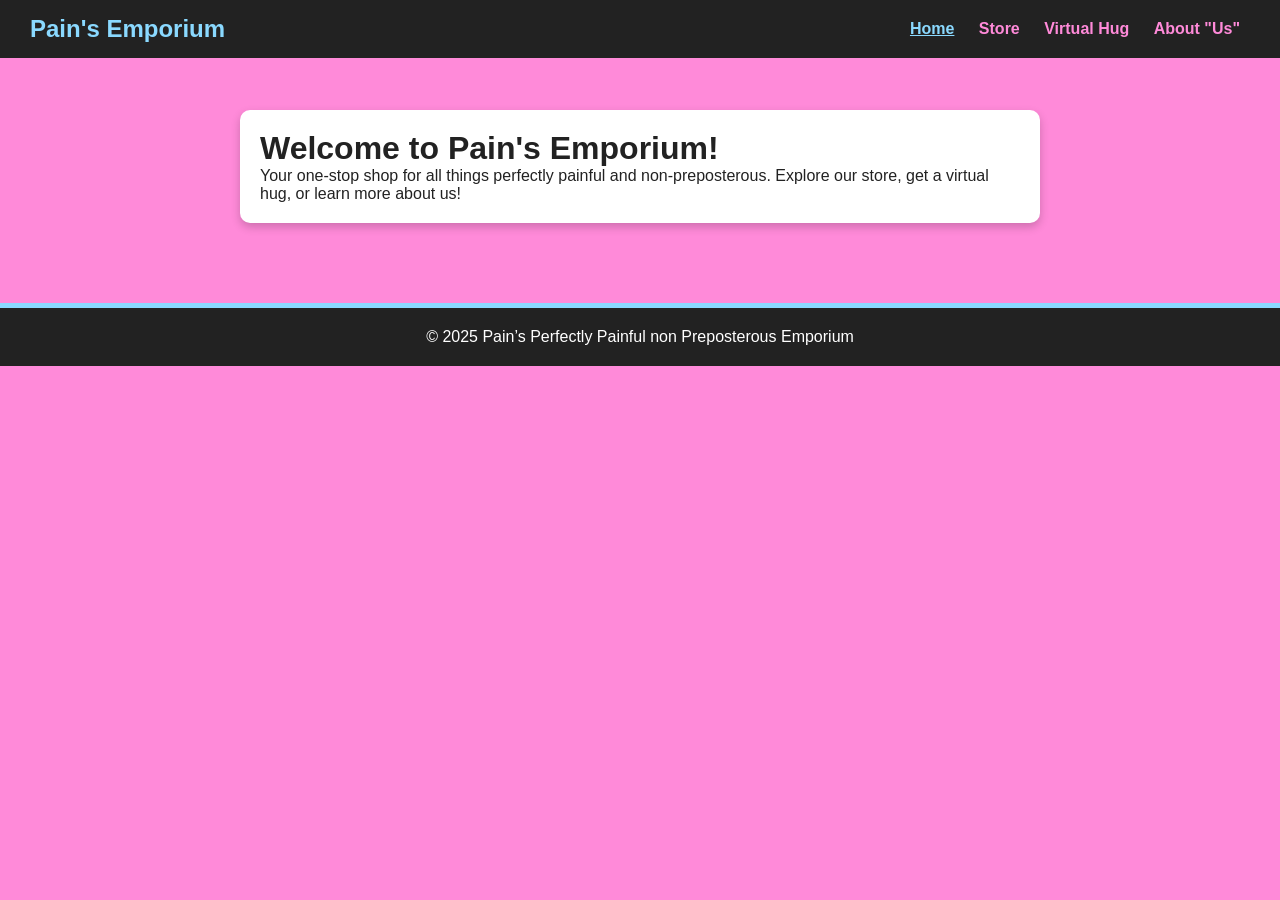
<file: index.html>
<!DOCTYPE html>
<html lang="en">
<head>
  <meta charset="UTF-8" />
  <meta name="viewport" content="width=device-width, initial-scale=1.0" />
  <title>Pain's Perfectly Painful non Preposterous Emporium</title>
  <link rel="stylesheet" href="style.css" />
  <script src="script.js" defer></script>
</head>
<body>
  <header>
    <h1>Pain's Emporium</h1>
    <nav>
      <a href="index.html">Home</a>
      <a href="store.html">Store</a>
      <a href="hug.html">Virtual Hug</a>
      <a href="about.html">About "Us"</a>
    </nav>
  </header>

  <main>
    <h1>Welcome to Pain's Emporium!</h1>
    <p>
        Your one-stop shop for all things perfectly painful and non-preposterous.
        Explore our store, get a virtual hug, or learn more about us!
    </p>
  </main>

  <footer>
    © 2025 Pain’s Perfectly Painful non Preposterous Emporium
  </footer>
</body>
</html>
</file>
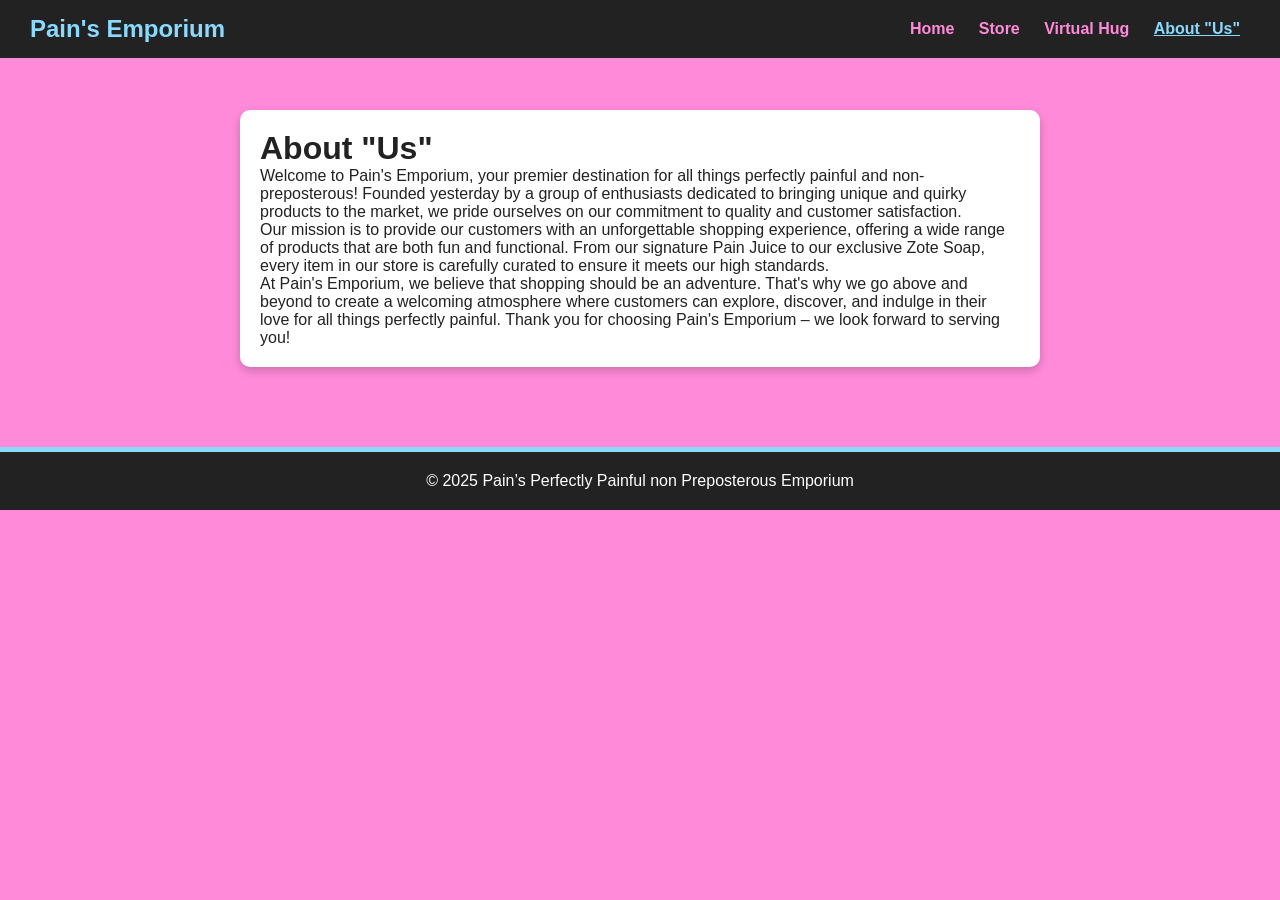
<file: about.html>
<!DOCTYPE html>
<html lang="en">
<head>
  <meta charset="UTF-8" />
  <meta name="viewport" content="width=device-width, initial-scale=1.0" />
  <title>About Us | Pain's Emporium</title>
  <link rel="stylesheet" href="style.css" />
  <script src="script.js" defer></script>
</head>
<body>
  <header>
    <h1>Pain's Emporium</h1>
    <nav>
      <a href="index.html">Home</a>
      <a href="store.html">Store</a>
      <a href="hug.html">Virtual Hug</a>
      <a href="about.html">About "Us"</a>
    </nav>
  </header>

  <main>
    <h1>About "Us"</h1>
    <p>
      Welcome to Pain's Emporium, your premier destination for all things perfectly painful and non-preposterous! Founded yesterday by a group of enthusiasts dedicated to bringing unique and quirky products to the market, we pride ourselves on our commitment to quality and customer satisfaction.
    </p>
    <p>
      Our mission is to provide our customers with an unforgettable shopping experience, offering a wide range of products that are both fun and functional. From our signature Pain Juice to our exclusive Zote Soap, every item in our store is carefully curated to ensure it meets our high standards.
    </p>
    <p>
      At Pain's Emporium, we believe that shopping should be an adventure. That's why we go above and beyond to create a welcoming atmosphere where customers can explore, discover, and indulge in their love for all things perfectly painful. Thank you for choosing Pain's Emporium – we look forward to serving you!
    </p>
  </main>

  <footer>
    © 2025 Pain’s Perfectly Painful non Preposterous Emporium
  </footer>
</body>
</html>
</file>
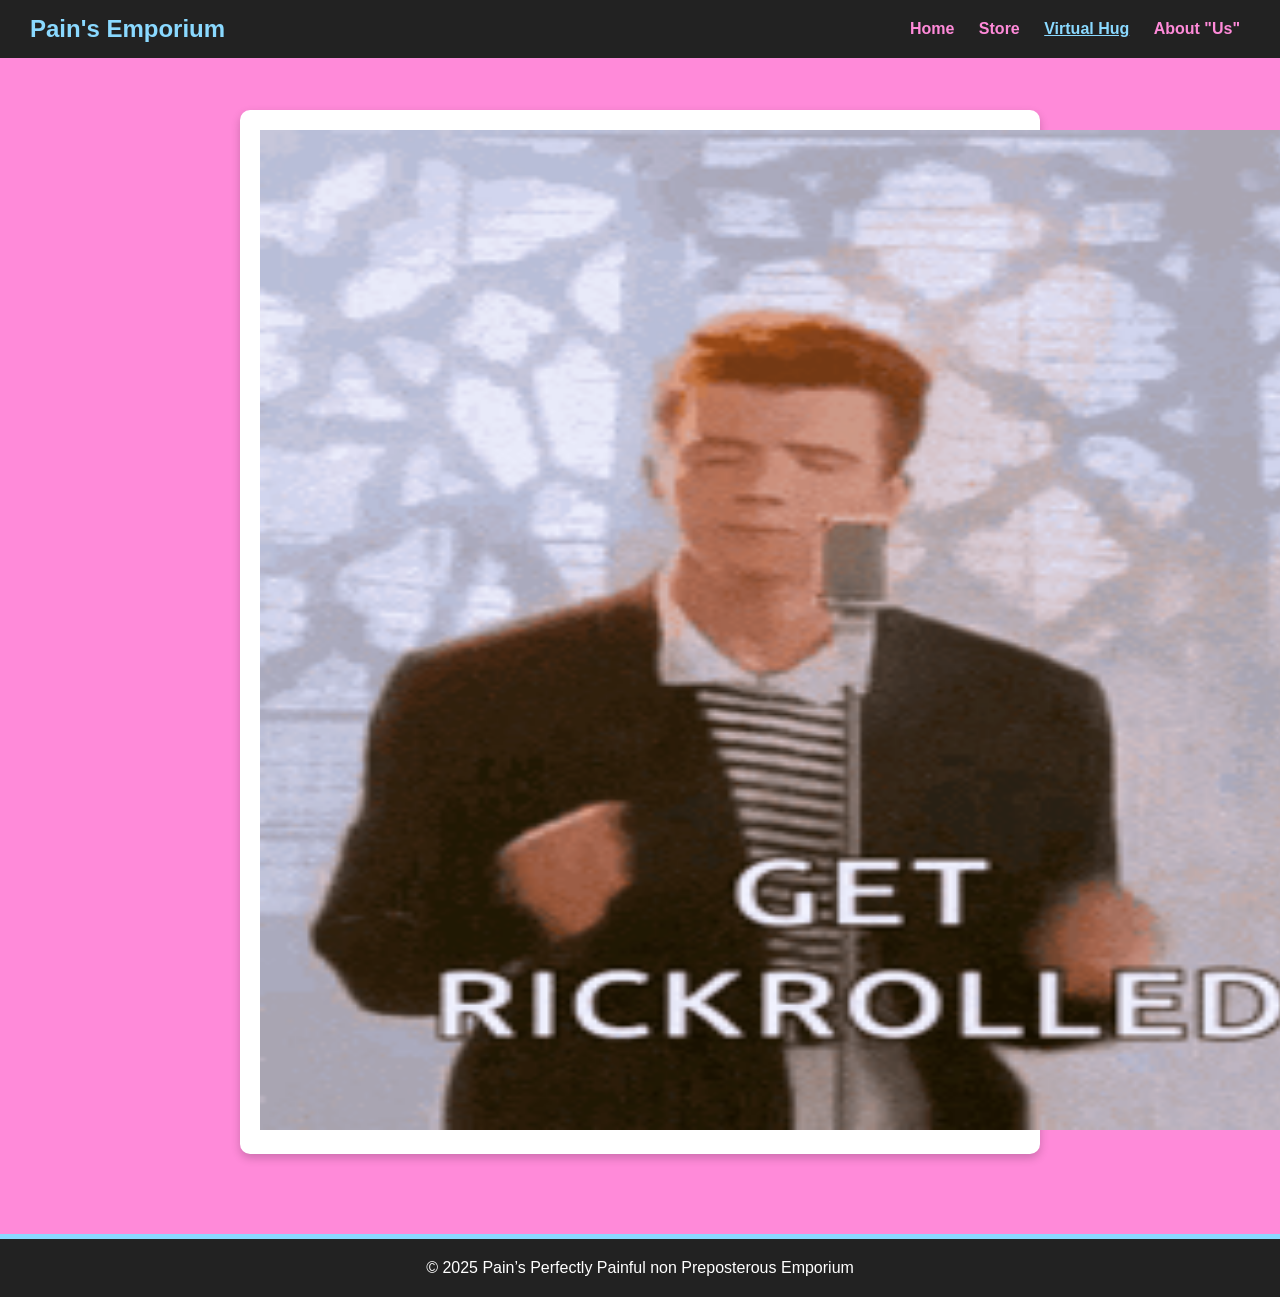
<file: hug.html>
<!DOCTYPE html>
<html lang="en">
<head>
  <meta charset="UTF-8" />
  <meta name="viewport" content="width=device-width, initial-scale=1.0" />
  <title>Virtual Hug | Pain's Emporium</title>
  <link rel="stylesheet" href="style.css" />
  <script src="script.js" defer></script>
</head>
<body>
  <header>
    <h1>Pain's Emporium</h1>
    <nav>
      <a href="index.html">Home</a>
      <a href="store.html">Store</a>
      <a href="hug.html">Virtual Hug</a>
      <a href="about.html">About "Us"</a>
    </nav>
  </header>

  <main>
    <img src="rickrole.gif" class="rickrole"></img>
  </main>

  <footer>
    © 2025 Pain’s Perfectly Painful non Preposterous Emporium
  </footer>
</body>
</html>
</file>
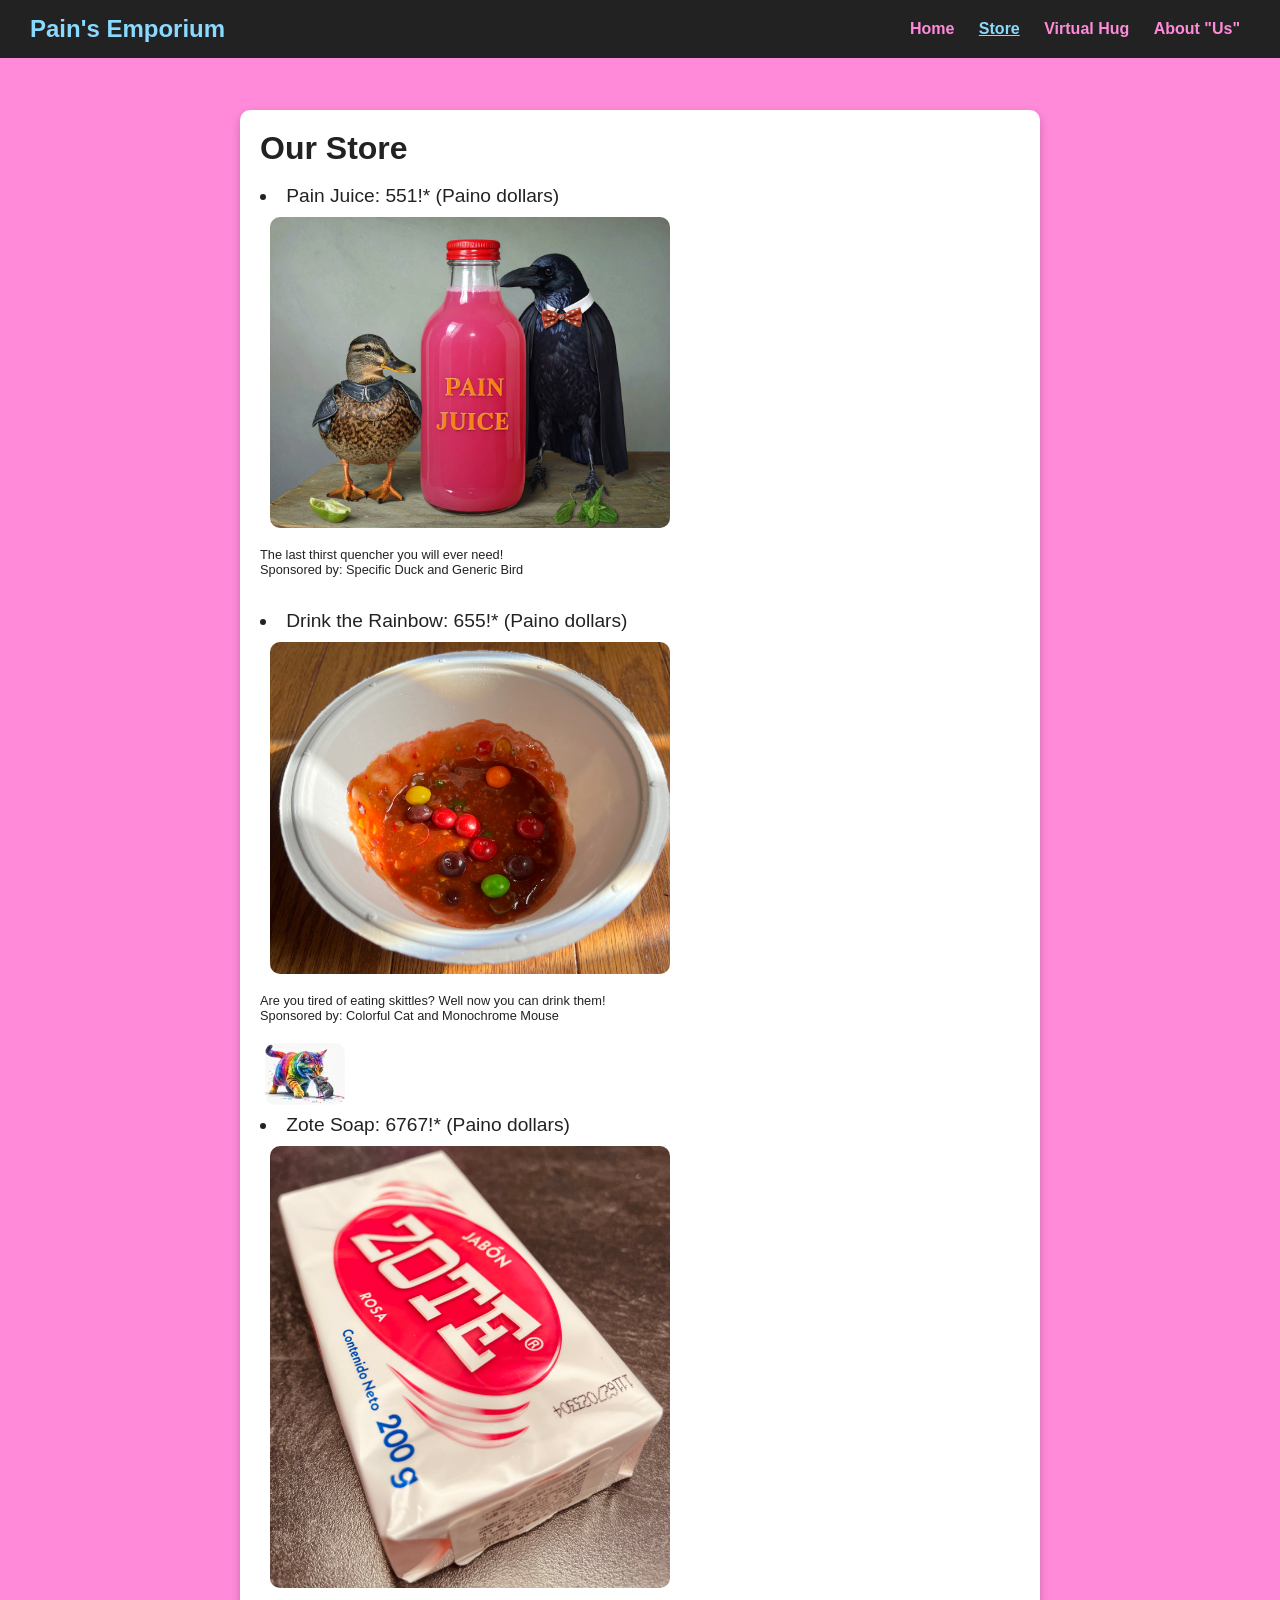
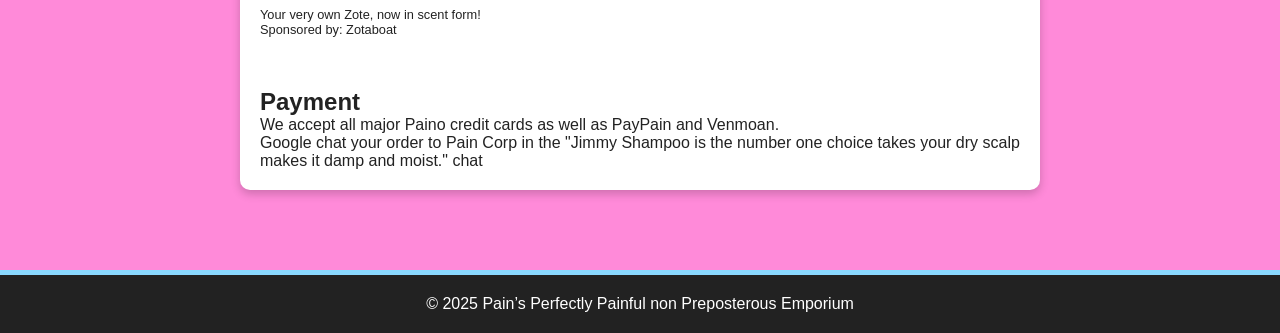
<file: store.html>
<!DOCTYPE html>
<html lang="en">
<head>
    <meta charset="UTF-8" />
    <meta name="viewport" content="width=device-width, initial-scale=1.0" />
    <title>Store | Pain's Emporium</title>
    <link rel="stylesheet" href="style.css" />
    <script src="script.js" defer></script>
</head>
<body>
    <header>
    <h1>Pain's Emporium</h1>
    <nav>
        <a href="index.html">Home</a>
        <a href="store.html">Store</a>
        <a href="hug.html">Virtual Hug</a>
        <a href="about.html">About "Us"</a>
    </nav>
    </header>

    <main>
    <h1>Our Store</h1>
    <list>
        <li>Pain Juice: 551!* (Paino dollars)</li>
            <img class="store" src="painjuice.jpg"></img>
            <p>The last thirst quencher you will ever need!<br>Sponsored by: Specific Duck and Generic Bird</p>
            <br>
        <li>Drink the Rainbow: 655!* (Paino dollars)</li>
            <img class="store" src="drinktherainbow.jpeg"></img>
            <p>Are you tired of eating skittles? Well now you can drink them!<br>Sponsored by: Colorful Cat and Monochrome Mouse</p>
            <img class="sponsor" src="catmouse.jpg"></img>
            <br>
        <li>Zote Soap: 6767!* (Paino dollars)</li>
            <img class="store" src="zotesoap.jpeg"></img>
            <p>Your very own Zote, now in scent form!<br>Sponsored by: Zotaboat</p>
            <br>
    </list>
    <br>
    <h2>Payment</h2>
    <p>We accept all major Paino credit cards as well as PayPain and Venmoan.<br>Google chat your order to Pain Corp in the "Jimmy Shampoo is the number one choice takes your dry scalp makes it damp and moist." chat</p>
    </main>

    <footer>
    © 2025 Pain’s Perfectly Painful non Preposterous Emporium
    </footer>
</body>
</html>
</file>
<file: style.css>
:root {
    --pink: #ff8ad9;
    --blue: #8ad9ff;
    --white: #ffffff;
    --black: #222222;
}

* {
    margin: 0;
    padding: 0;
    box-sizing: border-box;
    font-family: "Comic Sans MS", sans-serif;
}

html {
    height: 100%;
}

body {
    height: 100%; 
    display: flex;
    flex-direction: column;
    background-color: var(--pink);
    color: var(--black);
    padding-top: 70px;
}
/* TODO: Body padding!!!
TODO: Body padding!!!TODO: Body padding!!!  
TODO: Body padding!!!TODO: Body padding!!!TODO: Body padding!!!
TODO: Body padding!!!   
TODO: Body padding!!!TODO: Body padding!!!
TODO: Body padding!!!
TODO: Body padding!!!
TODO: Body padding!!!
TODO: Body padding!!!
TODO: Body padding!!!

*/
header {
    background-color: var(--black);
    color: var(--white);
    display: flex;
    justify-content: space-between;
    align-items: center;
    padding: 15px 30px;
    position: fixed;
    top: 0;
    left: 0;
    width: 100%;
    z-index: 100;
}

header h1 {
    font-size: 1.5rem;
    color: var(--blue);
}

list {
    margin-left: 20px;
}

list li {
    font-size: 1.2rem;
}

list p {
    font-size: 0.8rem;
    margin-top: 5px;
    margin-bottom: 15px;
}

.store {
    width: 400px;
    height: auto;
    border-radius: 10px;
    margin: 10px;
}

.sponsor {
    width: 80px;
    height: auto;
    border-radius: 10px;
    margin: 5px;
}

.rickrole {
    width: 1200px;
    height: 1000px;
}

nav a {
    color: var(--pink);
    text-decoration: none;
    margin: 0 10px;
    font-weight: bold;
    transition: color 0.2s ease;
}

nav a:hover {
    color: var(--white);
}

nav a.active {
    text-decoration: underline;
    color: var(--blue);
}

main {
    padding: 20px;
    background-color: var(--white);
    border-radius: 10px;
    max-width: 800px;
    margin: 40px auto;
    box-shadow: 0 4px 10px rgba(0,0,0,0.2);
}

footer {
    text-align: center;
    margin-top: 40px;
    padding: 20px;
    background-color: var(--black);
    color: var(--white);
    border-top: 5px solid var(--blue);
}
</file>
